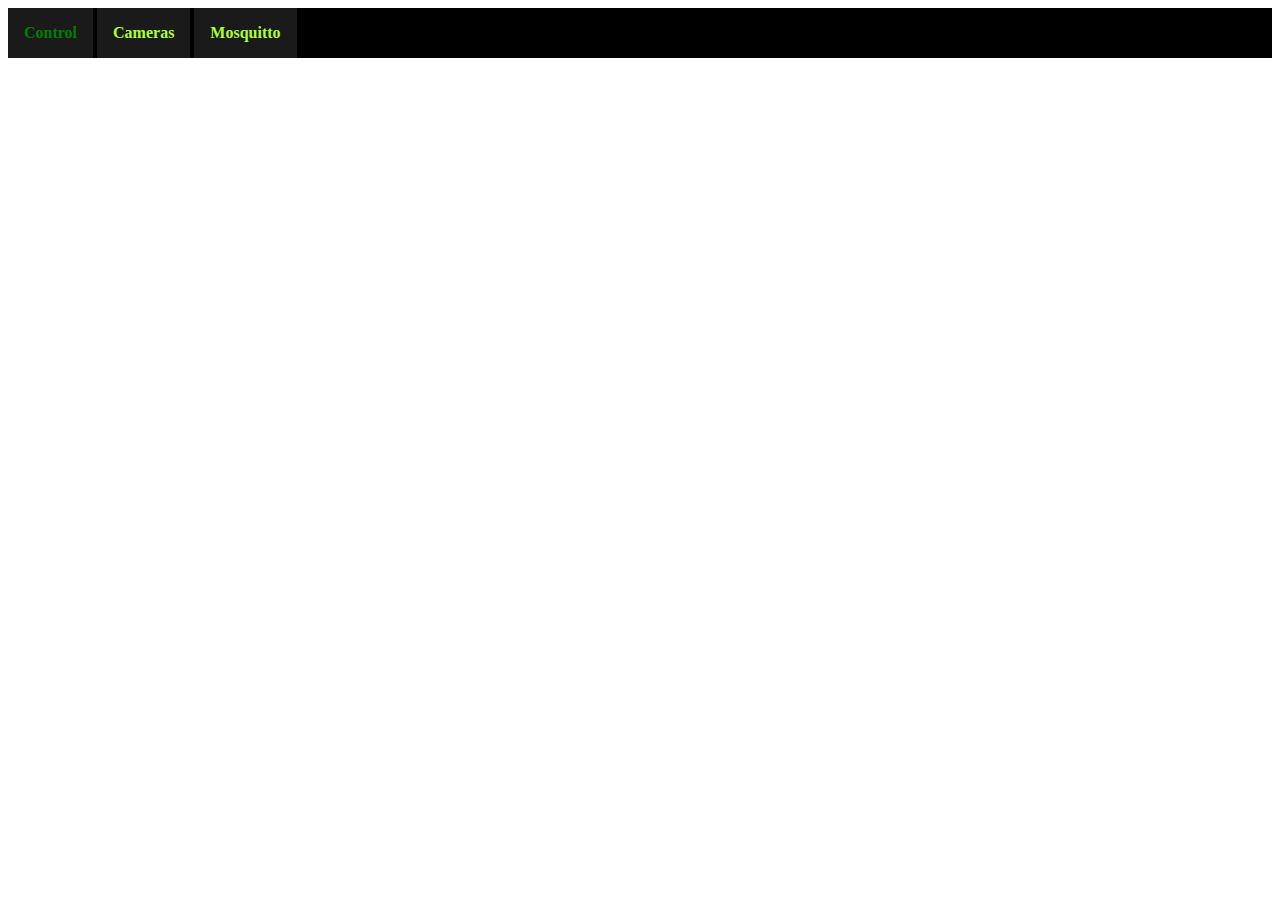
<file: packages/ue-operator/opt/ue-operator/webinterface/index.html>
<html lang="en">
<head>
    <title>Operator - Control</title>
    <meta charset="utf-8"/>
    <link href="style.css" rel="stylesheet">
</head>
<body>
<nav>
    <div class="navitem selected"><a href="index.html">Control</a></div>
    <div class="navitem"><a href="cameras.html">Cameras</a></div>
    <div class="navitem"><a href="debug.html">Mosquitto</a></div>
</nav>
</body>
</html>
</file>
<file: packages/ue-operator/opt/ue-operator/webinterface/style.css>
#output {
    width: 100%;
    height: calc(95vh - 6em);
    resize: none;
}

nav {
	background-color: black;
}

.navitem {
	display: inline-block;
	text-align: center;
	background-color: #1a1a1a;
	margin: 0;
}

.navitem a {
	color: greenyellow;
	text-decoration: none;
	font-weight: bold;
        display: inline-block;
        padding: 1em;
}

.navitem a:hover {
	color: green;
}

.selected a {
	color: green;
}

main {
	margin-top: 0.5em;
}

.webcam {
    display: inline-block;
    resize: both;
    width: 100%;
    max-width: 600px;
    height: 400px;
}

.subs {
	display: inline-block;
}

.subs button {
	border: 2px solid black;
	border-radius: 8px;
	cursor: pointer;
	padding: 0.5em;
	margin: 2px;
}

.subs.on button{
	background-color: red;
}

.subs.off button {
	background-color: green;
}
</file>
